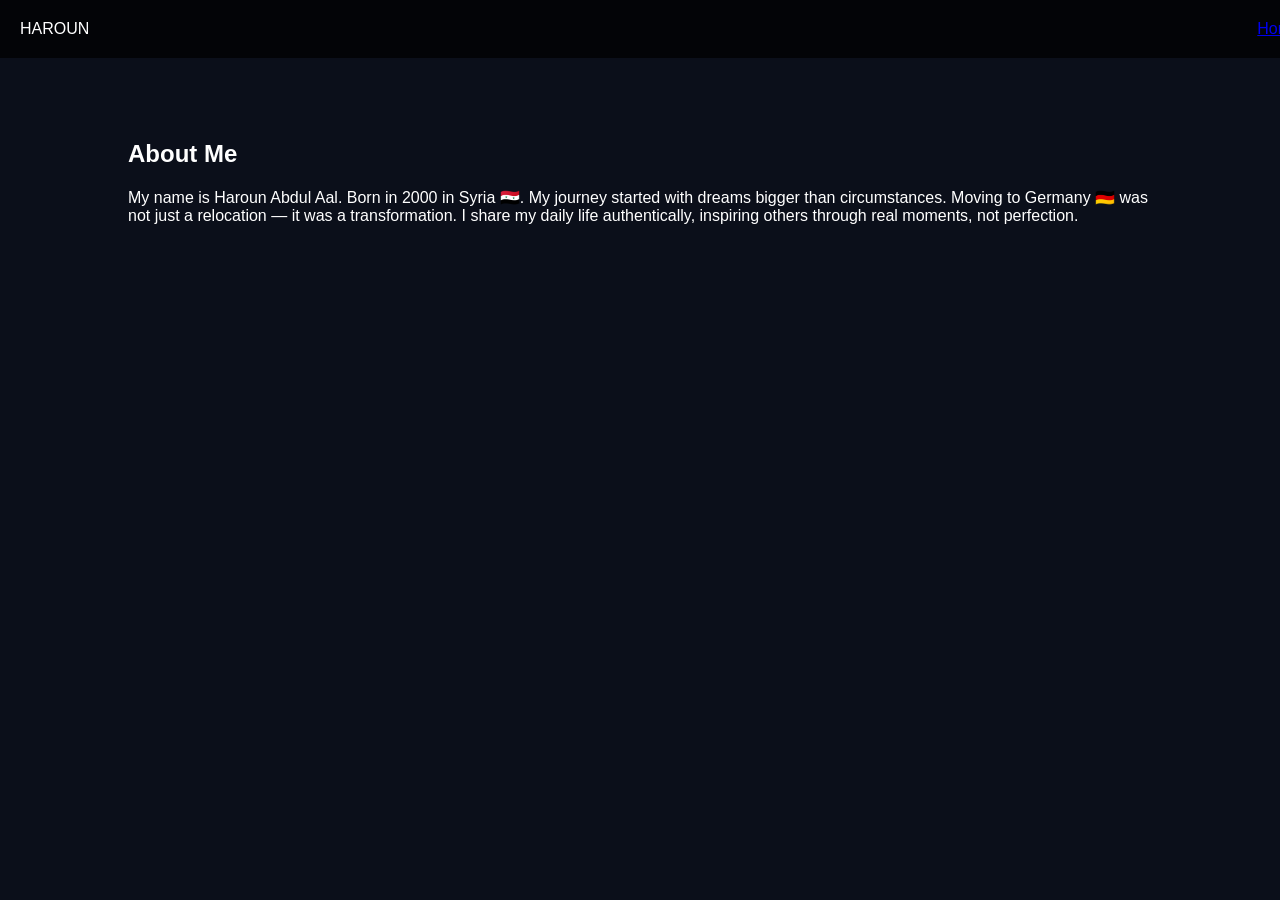
<file: about.html>
<!DOCTYPE html>
<html lang="en">
<head>
<meta charset="UTF-8">
<meta name="viewport" content="width=device-width, initial-scale=1.0">
<title>About Haroun</title>
<link rel="stylesheet" href="css/style.css">
</head>
<body>

<header>
  <div class="logo">HAROUN</div>
  <nav>
    <a href="index.html">Home</a>
  </nav>
</header>

<section class="page">
  <h1>About Me</h1>
  <p>
    My name is Haroun Abdul Aal. Born in 2000 in Syria 🇸🇾.
    My journey started with dreams bigger than circumstances.
    Moving to Germany 🇩🇪 was not just a relocation —
    it was a transformation.
    I share my daily life authentically, inspiring others
    through real moments, not perfection.
  </p>
</section>

</body>
</html>
</file>
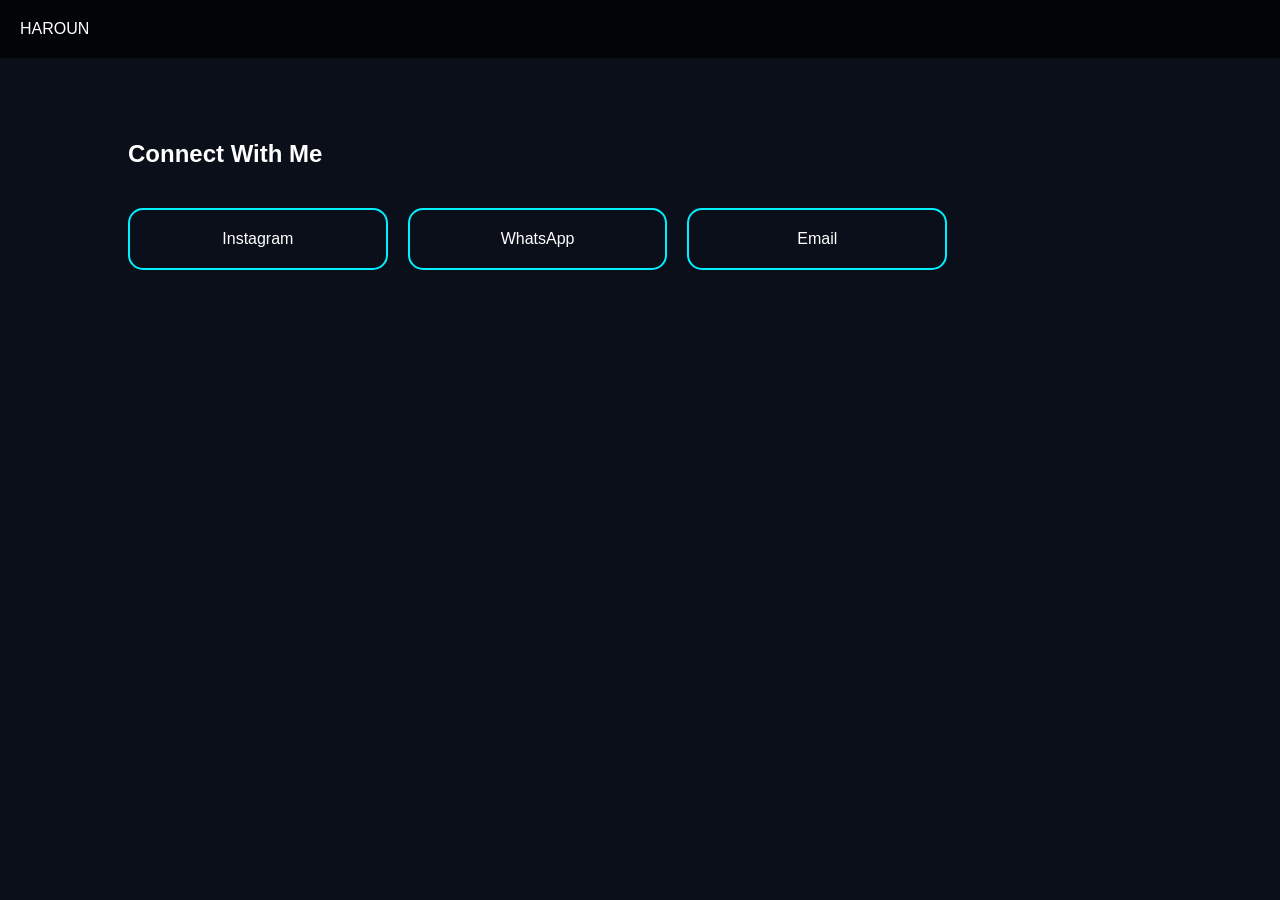
<file: contact.html>
<!DOCTYPE html>
<html>
<head>
<link rel="stylesheet" href="css/style.css">
</head>
<body>

<header><div class="logo">HAROUN</div></header>

<section class="page">
<h1>Connect With Me</h1>

<div class="social-grid">
<a href="https://www.instagram.com/haron._.11?igsh=MWlxbGpueTdqcWpiNQ==" target="_blank" class="neon-card">Instagram</a>
<a href="https://wa.me/905366720667" target="_blank" class="neon-card">WhatsApp</a>
<a href="mailto:haronnne11@gmail.com" class="neon-card">Email</a>
</div>

</section>
</body>
</html>
</file>
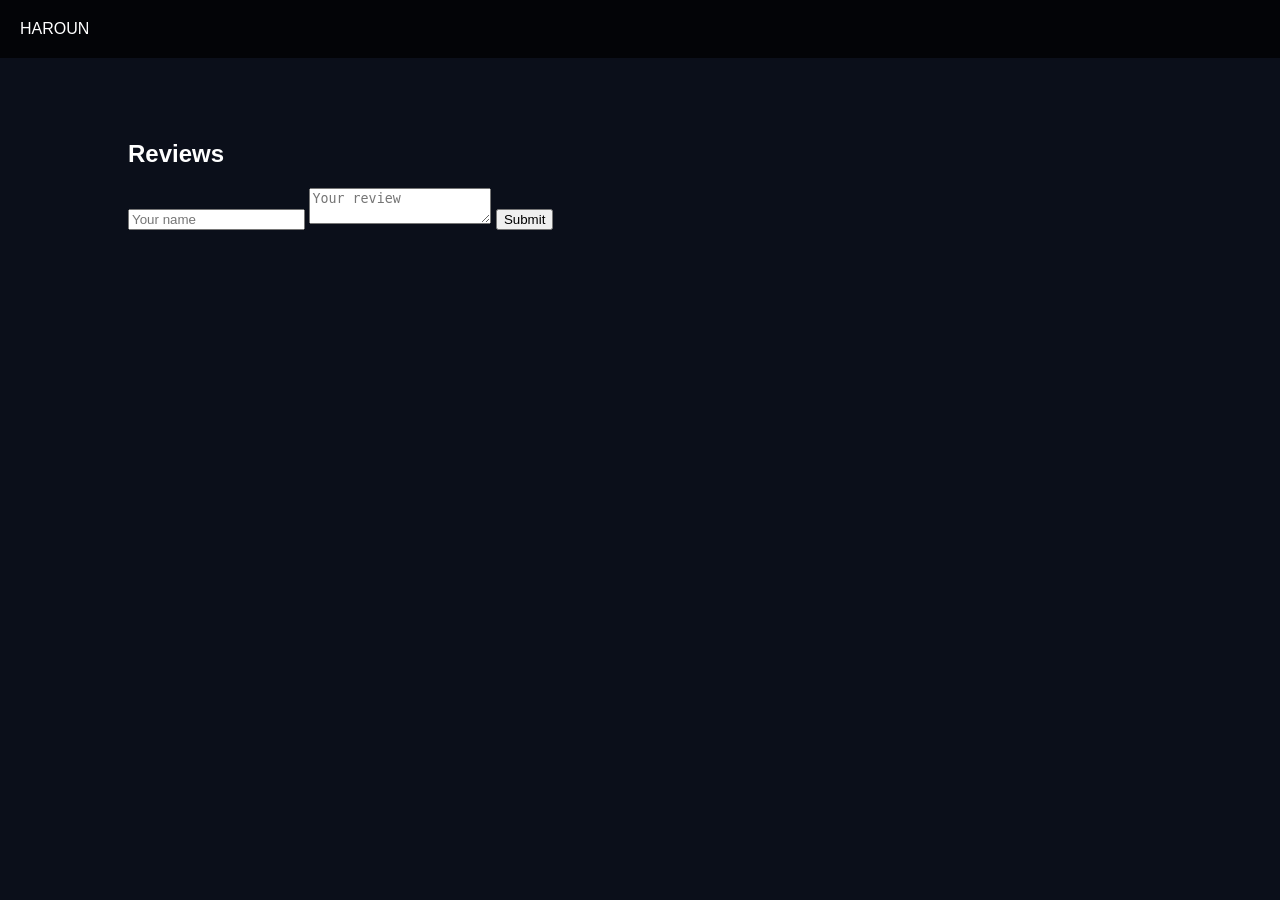
<file: reviews.html>
<!DOCTYPE html>
<html>
<head>
<link rel="stylesheet" href="css/style.css">
<script src="js/reviews.js" defer></script>
</head>
<body>

<header><div class="logo">HAROUN</div></header>

<section class="page">
<h1>Reviews</h1>

<form id="reviewForm">
<input type="text" id="name" placeholder="Your name">
<textarea id="reviewText" placeholder="Your review"></textarea>
<button type="submit">Submit</button>
</form>

<div id="reviewsList"></div>

</section>
</body>
</html>
</file>
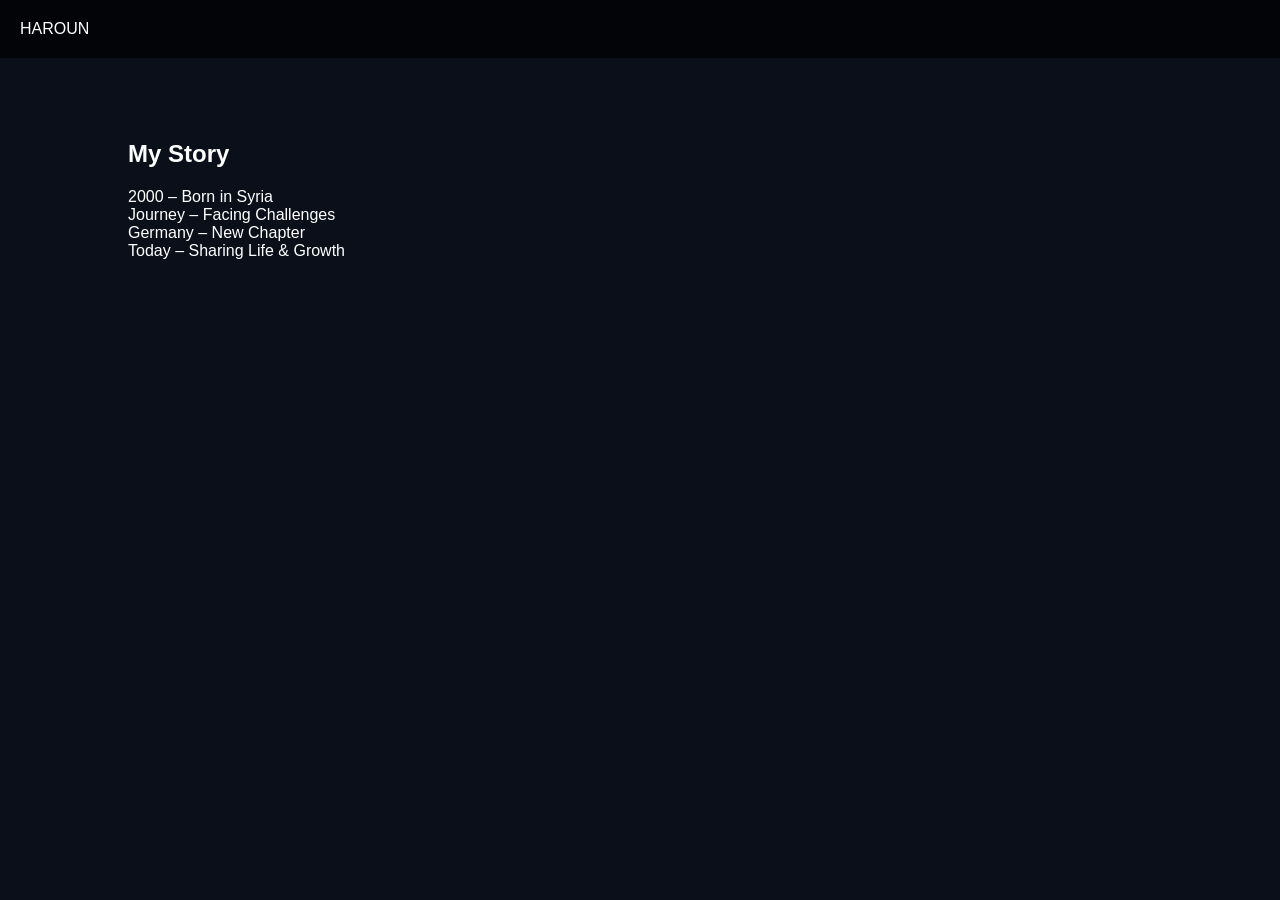
<file: story.html>
<!DOCTYPE html>
<html>
<head>
<link rel="stylesheet" href="css/style.css">
</head>
<body>

<header>
  <div class="logo">HAROUN</div>
</header>

<section class="page">
<h1>My Story</h1>

<div class="timeline">
  <div>2000 – Born in Syria</div>
  <div>Journey – Facing Challenges</div>
  <div>Germany – New Chapter</div>
  <div>Today – Sharing Life & Growth</div>
</div>

</section>
</body>
</html>
</file>
<file: css/style.css>
body {
margin:0;
font-family:'Poppins',sans-serif;
background:#0b0f1a;
color:white;
overflow-x:hidden;
}

header {
display:flex;
justify-content:space-between;
padding:20px;
position:fixed;
width:100%;
background:rgba(0,0,0,0.7);
backdrop-filter:blur(10px);
}

.hero {
height:100vh;
display:flex;
flex-direction:column;
justify-content:center;
align-items:center;
text-align:center;
}

.big-name {
font-size:3rem;
animation:fadeIn 2s ease;
}

.subtitle {
opacity:0.7;
}

.social-grid {
display:grid;
grid-template-columns:repeat(auto-fit,minmax(150px,1fr));
gap:20px;
margin-top:40px;
width:80%;
}

.neon-card {
padding:20px;
border:2px solid #00f0ff;
text-align:center;
border-radius:15px;
transition:0.3s;
text-decoration:none;
color:white;
}

.neon-card:hover {
box-shadow:0 0 20px #00f0ff;
transform:translateY(-5px);
}

#splash {
position:fixed;
width:100%;
height:100%;
background:#000;
display:flex;
justify-content:center;
align-items:center;
z-index:999;
}

.circle-intro img {
width:150px;
height:150px;
border-radius:50%;
border:4px solid #00f0ff;
}

#chatbotBtn {
position:fixed;
bottom:20px;
right:20px;
background:#00f0ff;
padding:15px;
border-radius:50%;
cursor:pointer;
}

#chatbot {
position:fixed;
bottom:80px;
right:20px;
width:300px;
height:400px;
background:#111;
display:none;
flex-direction:column;
}

.page {
padding-top:120px;
width:80%;
margin:auto;
}

@keyframes fadeIn {
from{opacity:0;transform:translateY(30px)}
to{opacity:1;transform:translateY(0)}
}
</file>
